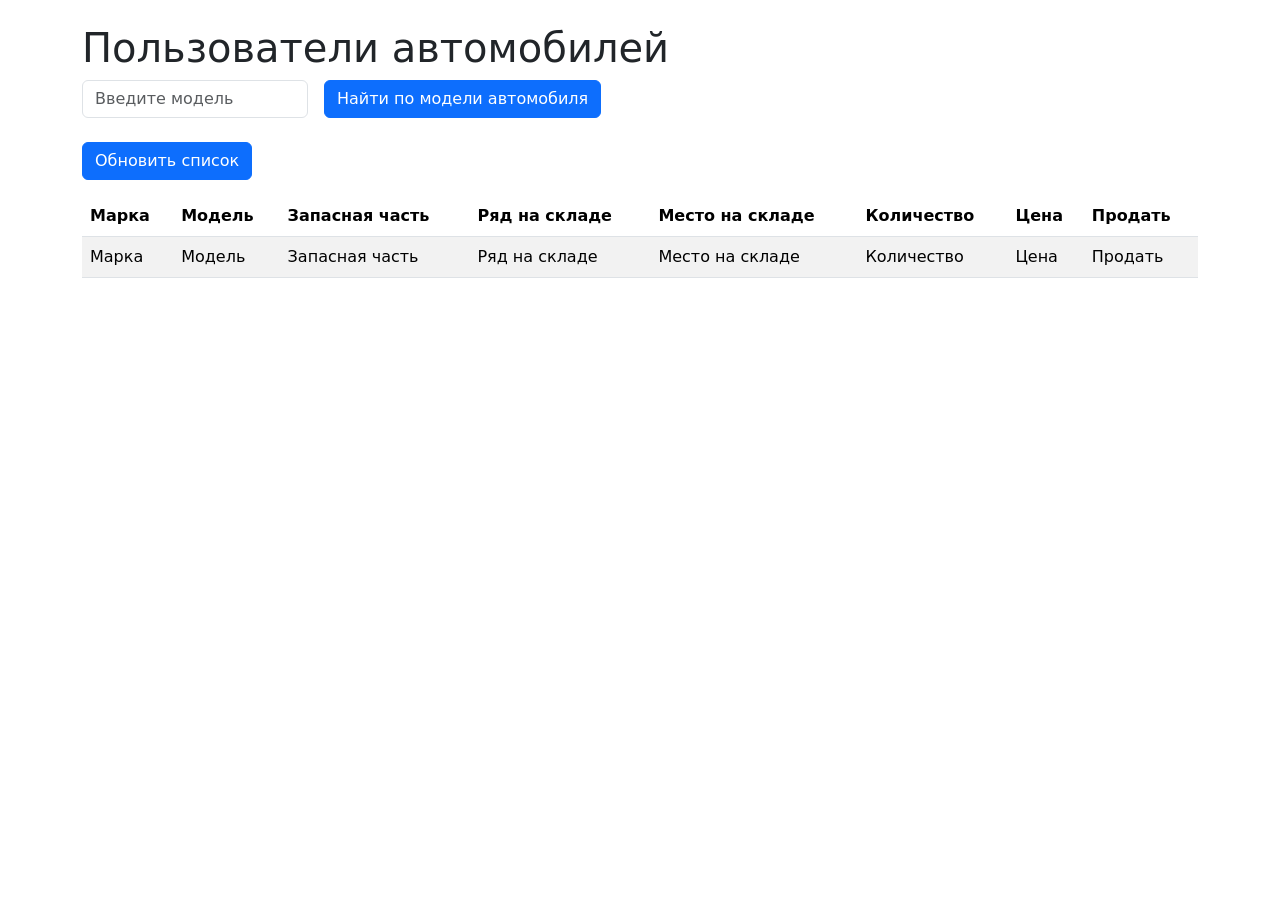
<file: Car_Spare_Parts/src/main/resources/templates/car_users.html>
<!DOCTYPE html>
<html lang="ru" xmlns:th="http://www.thymeleaf.org">
<head>
    <meta charset="UTF-8" />
    <title>Список пользователей автомобилей</title>
    <link href="https://cdn.jsdelivr.net/npm/bootstrap@5.3.0/dist/css/bootstrap.min.css" rel="stylesheet" />
</head>
<body>
<div class="container mt-4">
    <h1>Пользователи автомобилей</h1>

    <form th:action="@{/cu/getByName}" method="get" class="mb-4 row g-3">
        <div class="col-auto">
            <input type="text" name="carModel" class="form-control" placeholder="Введите модель" required>
        </div>
        <div class="col-auto">
            <button type="submit" class="btn btn-primary">Найти по модели автомобиля</button>
        </div>
    </form>
    <button class="btn btn-primary mb-3" th:onclick="'location.href=\'/cu/get\''">Обновить список</button>

    <table class="table table-striped">
        <thead>
        <tr>
            <th>Марка</th>
            <th>Модель</th>
            <th>Запасная часть</th>
            <th>Ряд на складе</th>
            <th>Место на складе</th>
            <th>Количество</th>
            <th>Цена</th>
            <th>Продать</th>

        </tr>
        </thead>
        <tbody>

        <tr th:each="carUserDTO : ${carsUserDTO}">
            <td th:text="${carUserDTO.getCar()}">Марка</td>
            <td th:text="${carUserDTO.getCarManufacturer()}">Модель</td>
            <td th:text="${carUserDTO.getSparePartsName()}">Запасная часть</td>
            <td th:text="${carUserDTO.getStorageRow()}">Ряд на складе</td>
            <td th:text="${carUserDTO.getStoragePlace()}">Место на складе</td>
            <td th:text="${carUserDTO.getStorageAmount()}">Количество</td>
            <td th:text="${carUserDTO.getSparePartsPrice()}">Цена</td>
            <td th:onclick="'location.href=\'/cu/get\''"><span>Продать</span></td>

        </tr>
        </tbody>
    </table>
</div>
</body>
</html>
</file>
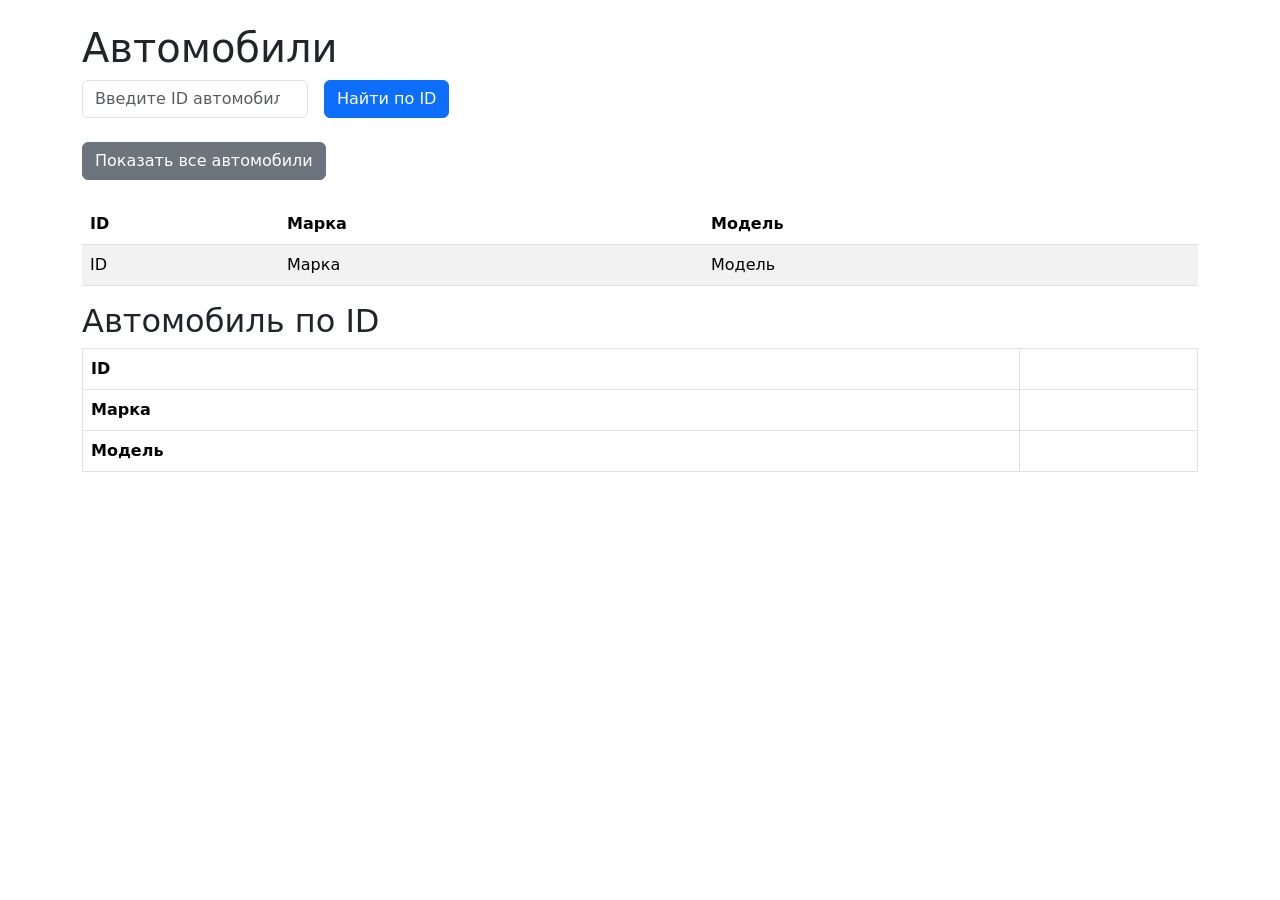
<file: Car_Spare_Parts/src/main/resources/templates/cars.html>
<!DOCTYPE html>
<html lang="ru" xmlns:th="http://www.thymeleaf.org">
<head>
    <meta charset="UTF-8" />
    <title>Список автомобилей</title>
    <link href="https://cdn.jsdelivr.net/npm/bootstrap@5.3.0/dist/css/bootstrap.min.css" rel="stylesheet" />
</head>
<body>
<div class="container mt-4">
    <h1>Автомобили</h1>


    <form th:action="@{/car/getById}" method="get" class="mb-4 row g-3">
        <div class="col-auto">
            <input type="number" name="id" class="form-control" placeholder="Введите ID автомобиля" required>
        </div>
        <div class="col-auto">
            <button type="submit" class="btn btn-primary">Найти по ID</button>
        </div>
    </form>


    <a th:href="@{/car/list}" class="btn btn-secondary mb-3">Показать все автомобили</a>


    <div th:if="${cars != null}">
        <h2 th:text="${cars.size() > 0} ? 'Список автомобилей' : 'Автомобили не найдены'"></h2>
        <table th:if="${cars.size() > 0}" class="table table-striped">
            <thead>
            <tr>
                <th>ID</th>
                <th>Марка</th>
                <th>Модель</th>


            </tr>
            </thead>
            <tbody>
            <tr th:each="car : ${cars}">
                <td th:text="${car.id}">ID</td>
                <td th:text="${car.getCarManufacturer()}">Марка</td>
                <td th:text="${car.getModel()}">Модель</td>

            </tr>
            </tbody>
        </table>
    </div>


    <div th:if="${car != null}">
        <h2>Автомобиль по ID</h2>
        <table class="table table-bordered">
            <tr>
                <th>ID</th>
                <td th:text="${car.id}"></td>
            </tr>
            <tr>
                <th>Марка</th>
                <td th:text="${car.getCarManufacturer()}"></td>
            </tr>
            <tr>
                <th>Модель</th>
                <td th:text="${car.model}"></td>
            </tr>


        </table>
    </div>

</div>
</body>
</html>
</file>
